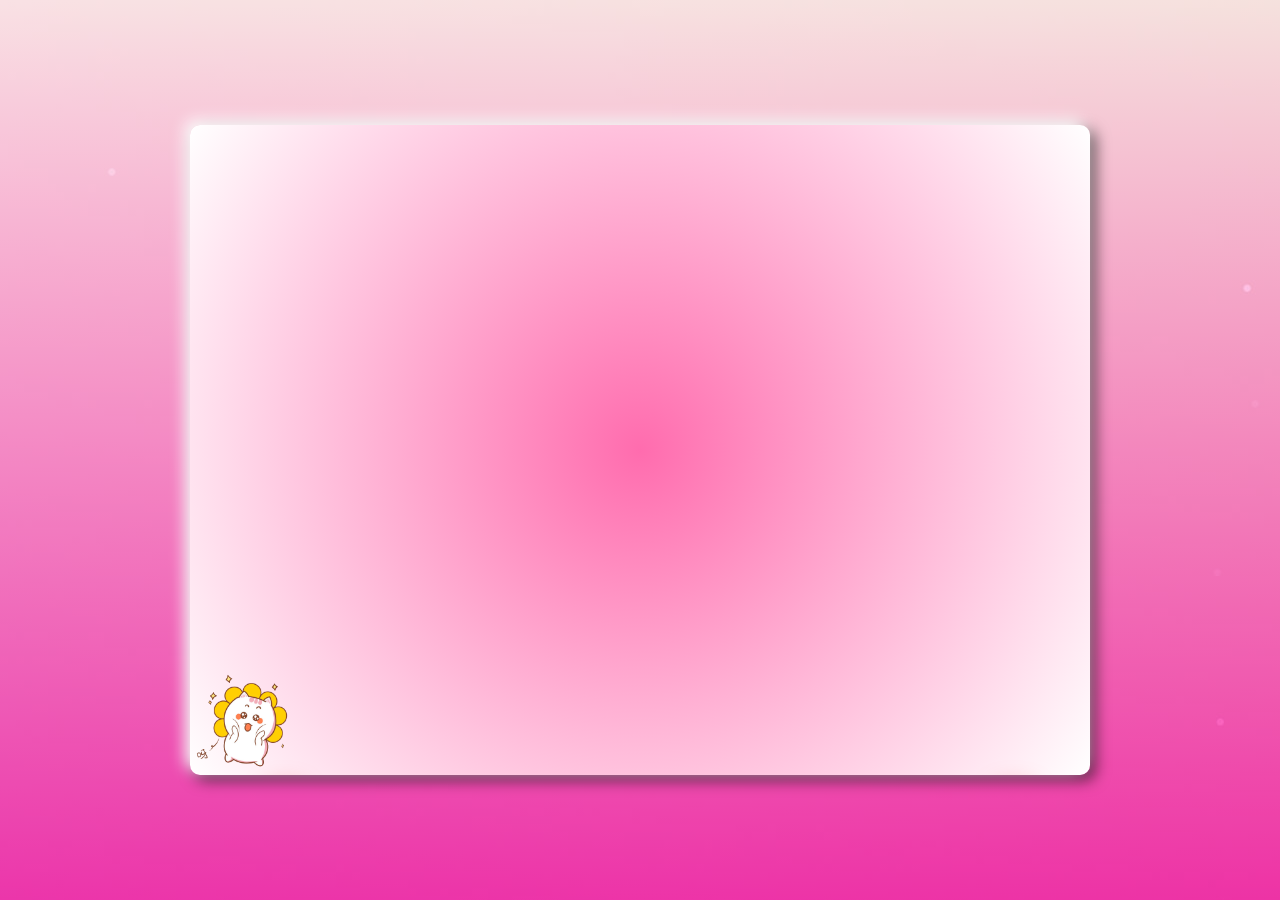
<file: birthday/birthday/index.html>
<!DOCTYPE html>
<html lang="en">
<head>
    <meta charset="UTF-8">
    <meta http-equiv="X-UA-Compatible" content="IE=edge">
    <meta name="viewport" content="width=device-width, initial-scale=1.0">
    <meta name="title" content="Happy Birthday | Aoudumber Bade">
    <meta name="github" content="https://github.com/Aoudumber-Bade">
    <link rel="stylesheet" href="style.css">
    <!-- <link rel="website icon" type="png" href="image/heart.png"> -->
    <link rel="stylesheet" href="https://cdnjs.cloudflare.com/ajax/libs/font-awesome/6.2.1/css/all.min.css" integrity="sha512-MV7K8+y+gLIBoVD59lQIYicR65iaqukzvf/nwasF0nqhPay5w/9lJmVM2hMDcnK1OnMGCdVK+iQrJ7lzPJQd1w==" crossorigin="anonymous" referrerpolicy="no-referrer" />
    <title>Have a Happy Birthday!</title>
</head>
<body>
    <div class="container">
        <div class="boxcontainer">
            <div class="image">
                <img src="flag.png" alt="">
            </div>
            <div class="text-happybirthday">
                <img src="texthappy.png" alt="">
            </div>
            <div class="cake">
                <img src="cake.png" alt="">
            </div>
            <div class="box-balloon">
                <div class="balloon-item1">
                    <img src="balloon.png" alt="">
                </div>
                <div class="balloon-item1">
                    <img src="balloon.png" alt="">
                </div>
            </div>
            <div class="box-cloud">
                <div class="cloud">
                    <img src="cloud.png" alt="">
                </div>
                <div class="cloud">
                    <img src="cloud.png" alt="">
                </div>
            </div>
            <div class="box-firework">
                <div class="firework">
                    <img src="firework.png" alt="">
                    <img src="firework1.png" alt="" id="firework1">
                </div>
                <div class="firework">
                    <img src="firework.png" alt="">
                    <img src="firework1.png" alt="" id="firework1">
                </div>
            </div>
            <div class="paperCannons">
                <img src="paperCannons1.png" alt="">
            </div>
            <div class="box-giftbox">
                <img src="giftbox.png" alt="">
                <img src="giftbox.png" alt="">
                <img src="giftbox.png" alt="">
                <img src="giftbox.png" alt="">
                <img src="giftbox.png" alt="">
                <img src="giftbox.png" alt="">
            </div>
            <div class="mail">
                <i class="fa-regular fa-envelope"></i>
            </div>
            
                <div class="cute2">
                    <img src="cute.png" alt="">
                </div>
            </div>
        </div>
        <div class="boxMail">
            <i class="fa-solid fa-xmark"></i>
            <div class="boxMail-container">
                <div class="card1">
                    <div class="userImg">
                        <img src="youz.jpg" alt="">
                    </div>
                    <h3>Happy Birthday</h3>
                    <div class="imageCute">
                        <img src="cute1.png" alt="">
                    </div>
                </div>
                <div class="card2">
                    <div class="card2-content">
                        <h3>To You!</h3>
                        <h2>
                            Thank you for coming into my life, and even more, thank you for staying. Thank you for giving me your time and cherishing the moments we've shared up until now. Your presence has brought more joy and comfort into my life. I've truly enjoyed every moment spent with you — your voice, your smile, your smell, and everything about you.

I truly hope we’ll see each other again because I miss you more than words can say.If we never meet again, then perhaps in another life, under different skies, we will find our way back to each other.

Until then, I’m wishing you a new age filled with joy, good health, and good fortune. May only beautiful things come your way.Even if our paths drift apart, a part of you will always stay with me. No matter the distance, no matter the time — you will always be someone truly special to me.

Happy Birthday.
                        </h2>
                        <div class="imageCute2">
                            <img src="cute2.png" alt="">
                        </div>
                    </div>
                </div>
            </div>
        </div>
    </div>

    
	
</body>
    <script>
        document.addEventListener('mousemove', function(e){
            let body = document.querySelector('body');
            let heart = document.createElement('span');
            let x = e.offsetX;
            let y = e.offsetY;
            heart.style.left = x+'px';
            heart.style.top = y+'px';

            let size = Math.random() * 10;
            heart.style.width = 4 * size+'px';
            heart.style.height = 4 * size+'px';

            let transformValue = Math.random() * 360;
            heart.style.transform = 'rotate('+ transformValue +'deg)';

            body.appendChild(heart);

            setTimeout(function(){
                heart.remove();
            },1000)
        })

        let mailBox = document.querySelector('.mail')
        let boxmail = document.querySelector('.boxMail')
        var close = document.querySelector('.fa-xmark')
        mailBox.onclick = function(){
            mailBox.classList.toggle('active')
            boxmail.classList.add('active')
        }

        close.addEventListener('click', function(){
            boxmail.classList.remove('active')
        })
    </script>
</html>
</file>
<file: birthday/birthday/style.css>
@import url('https://fonts.googleapis.com/css2?family=Roboto:wght@400&display=swap');
@import url('https://fonts.googleapis.com/css2?family=Dancing+Script:wght@700&display=swap');
@import url('https://fonts.googleapis.com/css2?family=Archivo:ital,wght@0,100..900;1,100..900&family=Inter:opsz,wght@14..32,500&family=Noto+Serif:ital,wght@0,100..900;1,100..900&family=Pacifico&family=Poppins:ital,wght@0,100;0,200;0,300;0,400;0,500;0,600;0,700;0,800;0,900;1,100;1,200;1,300;1,400;1,500;1,600;1,700;1,800;1,900&display=swap');


*{
    margin: 0;
    padding: 0;
    box-sizing: border-box;
}
body {
    display: flex;
    justify-content: center;
    align-items: center;
    min-height: 100vh;
    background: linear-gradient(to bottom, #ffffffc7, #ff0aa2bf), url(./background.jpg);
    overflow: hidden;
    font-family: "Inter", serif;
}

.container{
    position: relative;
    width: 100%;
    height: 100%;
    display: flex;
    justify-content: center;
    flex-direction: column;
    align-items: center;
}

.container .boxcontainer {
    width: 900px;
    height: 650px;
    position: relative;
    display: flex;
    flex-direction: column;
    overflow: hidden;
    border-radius: 10px;
    box-shadow: -5px -5px 15px rgba(255, 255, 255), 5px 5px 15px rgb(0 0 0 / 65%);
    background-image: radial-gradient(circle farthest-corner at center, #ff6cae 0%, #ffffff 100%);
    animation: bgr 4s forwards;
    transition: 1s;
}

@keyframes bgr {
    0%{
        opacity: 0;
        visibility: hidden;
    }
    100%{
        opacity: 1;
        visibility: visible;
    }
}
.container .image{
    position: relative;
    width: 100%;
    height: 100%;
    display: flex;
    justify-content: center;
    animation: flag 2s forwards;
    opacity: 0;
    visibility: hidden;
    animation-delay: 2s;
    z-index: 1;
    transition: all 1s;
}
@keyframes flag{
    0%{
        opacity: 0;
        visibility: hidden;
        transform: translateY(-50px);
    }
    100%{
        opacity: 1;
        visibility: visible;
        transform: translateY(0);
    }
}
.container .image > img{
    width: 500px;
}
.container .text-happybirthday{
    position: absolute;
    width: 100%;
    height: 100%;
    left: 50%;
    transform: translateY(-160px);
    animation: texthappy 3s forwards;
    animation-delay: 3s;
    transition: 1s ease-in-out;
}
@keyframes texthappy{
    0%{
        transform: translateY(-160px);
    }
    40%{
        transform: translateY(90px);
    }
    50%{
        transform: translateY(95px);
    }
    55%{
        transform: translateY(40px);
    }
    60%{
        transform: translateY(80px);
    }
    70%{
        transform: translateY(50px);
    }
    80%, 90%, 100%{
        transform: translateY(70px);
    }
}
.container .text-happybirthday::before{
    position: absolute;
    content: '';
    width: 2px;
    height: 150px;
    background: #333;
    top: -25%;
    z-index: -1;
}
.container .text-happybirthday img{
    width: 200px;
    transform: translateX(-50%);
}
.container .cake{
    position: absolute;
    width: 100%;
    height: 100%;
    display: flex;
    justify-content: center;
    outline: none;
    animation: cake 3s ease forwards;
    animation-delay: 4s;
    opacity: 0;
    visibility: hidden;
    z-index: 100000;
}
@keyframes cake{
    0%{
        opacity: 1;
        visibility: visible;
        transform: translateY(200px);
    }
    100%{
        opacity: 1;
        visibility: visible;
        transform: translateY(0px);
    }
}
.container .cake img{
    width: 300px;
    height: 200px;
    position: absolute;
    top: 50%;
    margin-top: 50px;
    z-index: 10000;
    transition: 1s;
    cursor: pointer;
}
.container .cake img:hover{
    animation: cake1 0.5s infinite linear;
}
@keyframes cake1{
    0%{
        transform: rotate(5deg);
    }
    25%{
        transform: rotate(0deg);
    }
    50%{
        transform: rotate(-5deg);
    }
    75%{
        transform: rotate(0deg);
    }
    100%{
        transform: rotate(5deg);
    }
}
.box-balloon{
    position: absolute;
    width: 100%;
    height: 100%;
}
.box-balloon .balloon-item1{
    position: absolute;
}
.box-balloon .balloon-item1 img{
    width: 80px;
}
.box-balloon .balloon-item1:nth-child(1){
    animation: item1 8s forwards,
                item2 4s 8s linear infinite;
    transition: all 1s;
    opacity: 0;
    visibility: hidden;
}
@keyframes item2{
    0%{
        opacity: 1;
        visibility: visible;
        right: 86%;
        transform: translateX(0%) translateY(0px) rotate(0deg);
        bottom: 58%;
    }
    25%{
        opacity: 1;
        visibility: visible;
        right: 86%;
        transform: translateX(0%) translateY(5px) rotate(0deg);
        bottom: 58%;
    }
    50%{
        opacity: 1;
        visibility: visible;
        right: 86%;
        transform: translateX(0%) translateY(0px) rotate(0deg);
        bottom: 58%;
    }
    75%{
        opacity: 1;
        visibility: visible;
        right: 86%;
        transform: translateX(0%) translateY(-5px) rotate(0deg);
        bottom: 58%;
    }
    100%{
        opacity: 1;
        visibility: visible;
        right: 86%;
        transform: translateX(0%) translateY(0px) rotate(0deg);
        bottom: 58%;
    }
}
@keyframes item1{
    0%{
        opacity: 1;
        visibility: visible;
        right: 0%;
        transform: translateX(-50%) rotate(5deg);
        bottom: -50%;
    }
    10%{
        transform: rotate(-5deg);
    }
    20%{
        transform: rotate(5deg);
    }
    30%{
        transform: rotate(-5deg);
    }
    40%{
        transform: rotate(5deg);
    }
    50%{
        transform: rotate(-5deg);
    }
    60%{
        transform: rotate(5deg);
    }
    70%{
        transform: rotate(-5deg);
    }
    80%{
        transform: rotate(5deg);
    }
    90%{
        transform: rotate(-5deg);
    }
    100%{
        opacity: 1;
        visibility: visible;
        right: 86%;
        transform: translateX(0%) rotate(0deg);
        bottom: 58%;
    }
}
.box-balloon .balloon-item1:nth-child(2){
    animation: item3 8s forwards,
                item4 4s 8s linear infinite;
    transition: all 1s;
    opacity: 0;
    visibility: hidden;
}
@keyframes item4{
    0%{
        opacity: 1;
        visibility: visible;
        left: 85%;
        transform: translateX(0%) translateY(0px) rotate(0deg);
        bottom: 60%;
    }
    25%{
        opacity: 1;
        visibility: visible;
        left: 85%;
        transform: translateX(0%) translateY(5px) rotate(0deg);
        bottom: 60%;
    }
    50%{
        opacity: 1;
        visibility: visible;
        left: 85%;
        transform: translateX(0%) translateY(0px) rotate(0deg);
        bottom: 60%;
    }
    75%{
        opacity: 1;
        visibility: visible;
        left: 85%;
        transform: translateX(0%) translateY(-5px) rotate(0deg);
        bottom: 60%;
    }
    100%{
        opacity: 1;
        visibility: visible;
        left: 85%;
        transform: translateX(0%) translateY(0px) rotate(0deg);
        bottom: 60%;
    }
}
@keyframes item3{
    0%{
        opacity: 1;
        visibility: visible;
        left: 0%;
        transform: translateX(-50%) rotate(5deg);
        bottom: -50%;
    }
    10%{
        transform: rotate(-5deg);
    }
    20%{
        transform: rotate(5deg);
    }
    30%{
        transform: rotate(-5deg);
    }
    40%{
        transform: rotate(5deg);
    }
    50%{
        transform: rotate(-5deg);
    }
    60%{
        transform: rotate(5deg);
    }
    70%{
        transform: rotate(-5deg);
    }
    80%{
        transform: rotate(5deg);
    }
    90%{
        transform: rotate(-5deg);
    }
    100%{
        opacity: 1;
        visibility: visible;
        left: 85%;
        transform: translateX(0%) rotate(0deg);
        bottom: 60%;
    }
}
.container .box-cloud{
    position: absolute;
    width: 100%;
    height: auto;
}
.container .cloud{
    position: absolute;
    z-index: 10000;
    opacity: 0;
    animation: cloud 10s infinite linear;
    animation-delay: 4s;
}
@keyframes cloud{
    0%{
        opacity: 1;
        transform: translateX(-100px);
    }
    100%{
        opacity: 1;
        transform: translateX(800px);
    }
}
.container .cloud:first-child{
    display: flex;
    justify-content: center;
    align-items: center;
}
.container .cloud:first-child::before{
    position: absolute;
    content: 'Please click on my letter';
    text-align: center;
    font-family: 'Roboto', sans-serif;
    font-weight: 600;
    width: 60px;
    font-size: 9px;
    align-items: center;
    z-index: 100000;
}
.container .cloud:last-child::before{
    position: absolute;
    content: 'Hello, hello';
    font-family: 'Roboto', sans-serif;
    font-weight: 600;
    font-size: 9px;
    align-items: center;
    z-index: 100000;
}
.container .cloud:last-child{
    position: absolute;
    z-index: 10000;
    opacity: 0;
    display: flex;
    justify-content: center;
    align-items: center;
    animation: cloud2 13s infinite linear;
    animation-delay: 4.5s;
    margin-top: 10px;
}
@keyframes cloud2{
    0%{
        opacity: 1;
        transform: translateX(800px);
    }
    100%{
        opacity: 1;
        transform: translateX(-100px);
    }
}
.container .cloud > img{
    width: 100px;
    filter: drop-shadow(1px 4px 0px rgb(188, 188, 188));
}
.container .box-firework{
    position: absolute;
    width: 100%;
    height: 100%;
}
.container .box-firework .firework{
    position: absolute;
    width: 100%;
    height: 100%;
    opacity: 0;
    visibility: hidden;
    animation: firework 2s forwards;
    animation-delay: 5s;
    transform: translate(30px, 300px);
}
.container .box-firework .firework > img{
    width: 100px;
}
@keyframes firework{
    0%{
        opacity: 0;
        visibility: hidden;
    }
    100%{
        opacity: 1;
        visibility: visible;
    }
}
.container .box-firework .firework #firework1{
    position: absolute;
    width: 20px;
    z-index: -1;
    opacity: 0;
    visibility: hidden;
    transform: translate(-50px, 35px);
    /* transform: translate(-60px, -50px); */
    animation: firework1 2s linear infinite;
    animation-delay: 6s;
    transition: all 1s ease-in-out;
}
@keyframes firework1{
    0%{
        opacity: 1;
        visibility: visible;
        transform: translate(-50px, 35px);
        width: 20px;
    }
    100%{
        opacity: 1;
        visibility: visible;
        width: 150px;
        transform: translate(-70px, -70px);
    }
}
.container .box-firework .firework:last-child{
    transform: scaleX(-1);
    top: 300px;
    right: 30px;
}
.container .spark{
    position: absolute;
}
span{
    position: absolute;
    pointer-events: none;
    filter: drop-shadow(0 0 10px rgba(0,0,0,0.2));
    animation: fadeInOut 1s linear infinite;
}
@keyframes fadeInOut{
    0%,100%{
        opacity: 0;
    }
    20%, 80%{
        opacity: 1;
    }
}
.container .paperCannons{
    position: absolute;
    width: 100%;
    height: 100%;
    z-index: -2;
    display: flex;
    justify-content: center;
}
.container .paperCannons > img{
    width: 350px;
    transition: all 1s;
    animation: paperCannons 2s forwards;
    animation-delay: 7s;
    opacity: 0;
    visibility: hidden;
}
@keyframes paperCannons{
    0%{
        opacity: 1;
        visibility: visible;
        transform: scale(0);
    }
    100%{
        opacity: 1;
        visibility: visible;
        transform: scale(1);
    }
}
.container .box-giftbox{
    position: absolute;
    width: 100%;
    height: 100%;
}
.container .box-giftbox > img:nth-child(1){
    width: 50px;
    margin-top: 360px;
    margin-left: 120px;
    transform: rotate(-10deg);
    animation: giftbox2 0.5s linear infinite;
    animation-delay: 8.5s;
    opacity: 0;
    visibility: hidden;
    transition: all 2s;
}
.container .box-giftbox > img:nth-child(2){
    position: absolute;
    width: 30px;
    margin-top: 250px;
    margin-left: -150px;
    transform: rotate(15deg);
    filter: blur(1px);
    opacity: 0;
    visibility: hidden;
    animation: giftbox1 4s forwards;
    animation-delay: 8s;
}
.container .box-giftbox > img:nth-child(3){
    position: absolute;
    width: 25px;
    margin-top: 200px;
    margin-left: 450px;
    transform: rotate(15deg);
    filter: blur(2px);
    opacity: 0;
    visibility: hidden;
    animation: giftbox1 4s forwards;
    animation-delay: 8s;
}
.container .box-giftbox > img:nth-child(4){
    position: absolute;
    width: 55px;
    margin-top: 380px;
    margin-left: 340px;
    transform: rotate(15deg);
    animation: giftbox2 0.5s linear infinite;
    animation-delay: 8.5s;
    opacity: 0;
    visibility: hidden;
    transition: all 2s;
}
@keyframes giftbox1{
    0%{
        opacity: 0;
        visibility: hidden;
    }
    100%{
        opacity: 1;
        visibility: visible;
    }
}
@keyframes giftbox2{
    0%{
        visibility: visible;
        opacity: 1;
        transform: rotate(-10deg);
    }
    25%{
        opacity: 1;
        visibility: visible;
        transform: rotate(0deg);
    }
    50%{
        visibility: visible;
        opacity: 1;
        transform: rotate(10deg);
    }
    75%{
        opacity: 1;
        visibility: visible;
        transform: rotate(0deg);
    }
    100%{
        opacity: 1;
        visibility: visible;
        transform: rotate(-10deg);
    }
}
.container .box-giftbox > img:nth-child(5){
    position: absolute;
    width: 30px;
    bottom: 0;
    transform: translate(-90px, 50px);
    animation: giftbox3 2s linear infinite;
    animation-delay: 10s;
    filter: drop-shadow(0 0 15px red);
    transition: all 1s;
}
.container .box-giftbox > img:nth-child(6){
    position: absolute;
    width: 30px;
    bottom: 0;
    right: 0;
    transform: translate(-60px, 50px);
    animation: giftbox4 2s linear infinite;
    animation-delay: 11s;
    filter: drop-shadow(0 0 15px red);
    transition: all 1s;
}
@keyframes giftbox3{
    0%{
        transform: translate(-100px, 35px);
    }
    2%{
        transform: translate(-80px, 5px) rotate(10deg);
    }
    4%{
        transform: translate(-70px, -25px) rotate(20deg);
    }
    6%{
        transform: translate(-55px, -50px) rotate(30deg);
    }
    8%{
        transform: translate(-50px, -60px) rotate(40deg);
    }
    10%{
        transform: translate(-45px, -70px) rotate(50deg);
    }
    12%{
        transform: translate(-40px, -80px) rotate(60deg);
    }
    14%{
        transform: translate(-35px, -90px) rotate(70deg);
    }
    16%{
        transform: translate(-30px, -100px) rotate(80deg);
    }
    18%{
        transform: translate(-25px, -110px) rotate(90deg);
    }
    20%{
        transform: translate(-20px, -115px) rotate(100deg);
    }
    22%{
        transform: translate(-15px, -120px) rotate(110deg) scale(1.1);
    }
    26%{
        transform: translate(-10px, -125px) rotate(120deg) scale(1.1);
    }
    30%{
        transform: translate(-5px, -130px) rotate(130deg) scale(1.2);
    }
    40%{
        transform: translate(0px, -135px) rotate(140deg) scale(1.2);
    }
    50%{
        transform: translate(5px, -140px) rotate(150deg) scale(1.2);
    }
    60%{
        transform: translate(10px, -145px) rotate(160deg) scale(1.3);
    }
    70%{
        transform: translate(20px, -150px) rotate(170deg) scale(1.3);
    }
    75%{
        transform: translate(30px, -150px) rotate(180deg) scale(1.3);
    }
    80%{
        transform: translate(40px, -150px) rotate(185deg) scale(1.2);
    }
    82%{
        transform: translate(50px, -145px) rotate(190deg) scale(1.1);
    }
    84%{
        transform: translate(55px, -140px) rotate(200deg) scale(1.1);
    }
    86%{
        transform: translate(60px, -135px) rotate(210deg) scale(1.1);
    }
    88%{
        transform: translate(65px, -130px) rotate(220deg) scale(0.9);
    }
    90%{
        transform: translate(70px, -110px) rotate(230deg) scale(0.9);
    }
    92%{
        transform: translate(80px, -80px) rotate(240deg) scale(0.8);
    }
    94%{
        transform: translate(90px, -55px) rotate(250deg) scale(0.8);
    }
    96%{
        transform: translate(100px, -20px) rotate(185deg) scale(0.7);
    }
    98%{
        transform: translate(110px, 5px) rotate(195deg) scale(0.6);
    }
    100%{
        transform: translate(120px, 35px) rotate(205deg) scale(0.5);
    }
}
@keyframes giftbox4{
    0%{
        transform: translate(0px, 35px);
    }
    2%{
        transform: translate(-20px, 5px) rotate(10deg);
    }
    4%{
        transform: translate(-30px, -25px) rotate(20deg);
    }
    6%{
        transform: translate(-45px, -50px) rotate(30deg);
    }
    8%{
        transform: translate(-50px, -60px) rotate(40deg);
    }
    10%{
        transform: translate(-55px, -70px) rotate(50deg);
    }
    12%{
        transform: translate(-60px, -80px) rotate(60deg);
    }
    14%{
        transform: translate(-65px, -90px) rotate(70deg);
    }
    16%{
        transform: translate(-70px, -100px) rotate(80deg);
    }
    18%{
        transform: translate(-75px, -110px) rotate(90deg);
    }
    20%{
        transform: translate(-80px, -115px) rotate(100deg);
    }
    22%{
        transform: translate(-85px, -120px) rotate(110deg) scale(1.1);
    }
    26%{
        transform: translate(-90px, -125px) rotate(120deg) scale(1.1);
    }
    30%{
        transform: translate(-95px, -130px) rotate(130deg) scale(1.2);
    }
    40%{
        transform: translate(-100px, -135px) rotate(140deg) scale(1.2);
    }
    50%{
        transform: translate(-105px, -140px) rotate(150deg) scale(1.2);
    }
    60%{
        transform: translate(-110px, -145px) rotate(160deg) scale(1.3);
    }
    70%{
        transform: translate(-120px, -150px) rotate(170deg) scale(1.3);
    }
    75%{
        transform: translate(-130px, -150px) rotate(180deg) scale(1.3);
    }
    80%{
        transform: translate(-140px, -150px) rotate(185deg) scale(1.2);
    }
    82%{
        transform: translate(-150px, -145px) rotate(190deg) scale(1.1);
    }
    84%{
        transform: translate(-155px, -140px) rotate(200deg) scale(1.1);
    }
    86%{
        transform: translate(-160px, -135px) rotate(210deg) scale(1.1);
    }
    88%{
        transform: translate(-165px, -130px) rotate(220deg) scale(0.9);
    }
    90%{
        transform: translate(-170px, -110px) rotate(230deg) scale(0.9);
    }
    92%{
        transform: translate(-180px, -80px) rotate(240deg) scale(0.8);
    }
    94%{
        transform: translate(-190px, -55px) rotate(250deg) scale(0.8);
    }
    96%{
        transform: translate(-200px, -20px) rotate(185deg) scale(0.7);
    }
    98%{
        transform: translate(-210px, 5px) rotate(195deg) scale(0.6);
    }
    100%{
        transform: translate(-220px, 35px) rotate(205deg) scale(0.5);
    }
}
.container .mail{
    position: absolute;
    width: 100px;
    height: 100px;
    display: flex;
    justify-content: center;
    align-items: center;
    top: 50%;
    left: 50%;
    transform: translate(-50%, -50%);
    opacity: 0;
    visibility: hidden;
    animation: envelope 1s forwards;
    animation-delay: 11.5s;
    z-index: 100000000;
}
.container .mail .fa-envelope{
    position: absolute;
    margin-top: 50px;
    font-size: 40px;
    color: red;
    cursor: pointer;
    z-index: 1000000;
    display: flex;
    justify-content: center;
    align-items: center;
}
@keyframes envelope{
    0%{
        opacity: 1;
        visibility: visible;
    }
    100%{
        opacity: 1;
        visibility: visible;
    }

}
.container .mail .fa-envelope:hover{
    filter: drop-shadow(0 0 10px red);
    animation: mail1 0.3s infinite ease-in-out;
    transition: all 1s ease-in;
}
@keyframes mail1{
    0%{
        transform: rotate(-10deg);
    }
    25%{
        transform: rotate(0deg);
    }
    50%{
        transform: rotate(10deg);
    }
    75%{
        transform: rotate(0deg);
    }
    100%{
        transform: rotate(-10deg);
    }
}
.container .mail .fa-envelope::after{
    position: absolute;
    content: '';
    width: 55px;
    height: 45px;
    background: white;
    z-index: -1;
    border-radius: 10px;
}



    50%,60%, 70%,80%,90%,95%{
        transform: translateX(70px) rotateZ(45deg) scale(1.3);
    }
    100%{
        transform: translateX(10px) rotateZ(0deg) scale(0.3);
    }
}

@keyframes cutemail{
    0%{
        opacity: 1;
        transform: translate(-60px, 40px) scale(0.1);
    }
    50%, 60%, 70%, 80%, 90%, 95%, 99%{
        opacity: 1;
        transform: translate(0, 0) scale(1);
    }
    100%{
        opacity: 1;
        transform: translate(-60px, 40px) scale(0.1);
    }
}


    50%,60%, 70%,80%,90%,95%{
        transform: translateX(-70px) rotateZ(-45deg) scale(1.3);
    }
    100%{
        transform: translateX(-10px) rotateZ(0deg) scale(0.3);
    }
}

@keyframes cutemail2{
    0%{
        opacity: 1;
        transform: translate(-10px, 70px) scale(0.1);
    }
    50%, 60%, 70%, 80%, 90%, 95%, 99%{
        opacity: 1;
        transform: translate(0, 0) scale(1);
    }
    100%{
        opacity: 1;
        transform: translate(-10px, 70px) scale(0.1);
    }
}
.container .cute1 img{
    width: 100px;
    height: 100px;
}
.container .cute2 img{
    width: 100px;
    height: 100px;
}
.boxMail{
    position: fixed;
    background: rgb(0, 0, 0, 0.8);
    width: 100%;
    height: 100%;
    opacity: 0;
    top: 0;
    display: flex;
    justify-content: center;
    align-items: center;
    transform: scale(0.3);
    visibility: hidden;
    transition: all 0.5s;
    z-index: 100000000;
}
.boxMail.active{
    opacity: 1;
    visibility: visible;
    transform: scale(1);
}
.boxMail .boxMail-container{
    position: absolute;
    width: 750px;
    height: 500px;
    display: flex;
    margin: 0;
    transform: scale(0.9);
    -webkit-perspective: 2000px;
    perspective: 2000px;
    transition: all 0.5s;
}
.boxMail .boxMail-container:hover{
    transform: rotate(-5deg);
    filter: drop-shadow(0 0 10px red);
}
.boxMail .boxMail-container:hover .card1{
    transform: translate(-187px, -250px) rotateY(-140deg);
}
.boxMail .boxMail-container .card1,
.boxMail .boxMail-container .card2{
    position: absolute;
    width: 100%;
    height: 100%;
    top: 50%;
    left: 50%;
    transform: translate(-50%, -50%);
    border: 1px solid black;
}
.boxMail .boxMail-container .card1 {
    position: absolute;
    width: 50%;
    height: 100%;
    background: linear-gradient(to right, rgb(237 32 32), rgb(255 91 91) 63%);
    color: white;
    display: flex;
    justify-content: center;
    align-items: center;
    flex-direction: column;
}
.boxMail-container .card1{
    z-index: 1;
    -webkit-transform-style: preserve-3d;
    transform-style: preserve-3d;
    transform-origin: left;
    transition: all 1s ease-in-out;
}
.boxMail .boxMail-container .card1 .userImg{
    position: relative;
    width: 80px;
    height: 80px;
    background-color: white;
    border-radius: 50%;
    overflow: hidden;
    border: 2px solid white;
    cursor: pointer;
    margin-bottom: 20px;
}
.boxMail .boxMail-container .card1 .userImg img{
    position: absolute;
    object-fit: cover;
    width: calc(100%);
    height: calc(100%);
}
.boxMail .boxMail-container .card1 h3{
    font-family: 'Dancing Script', cursive;
    font-size: 40px;
    text-transform: uppercase;
    width: 80%;
    text-align: center;
    line-height: 1.5;
    letter-spacing: 5px;
    transform: rotate(-5deg);
    text-shadow: 0 0 5px white,
                0 0 10px white;
}
.boxMail .boxMail-container .card2{
    position: relative;
    width: 50%;
    height: 100%;
    background: linear-gradient(to right, #e0e0e0, #ffffff 30%);
    -webkit-transform-style: preserve-3d;
    transform-style: preserve-3d;
    transform-origin: left;
    transition: all 1s;
}
.boxMail .boxMail-container .card2 .card2-content {
    width: 100%;
    height: 100%;
    position: relative;
    background-color: #ff4275;
    transition: all 1s;
    overflow: hidden;
    font-family: "Inter", serif;
    color: #fff;
}
.boxMail .boxMail-container:hover .card2-content{
    transform: translate(20px, 20px);
    box-shadow: -1px -1px 5px rgb(0, 0, 0, 0.4);
}
.boxMail .boxMail-container .card2 h3{
    font-family: 'Dancing Script', cursive;
    padding: 20px 0px 10px 60px;
    opacity: 0;
    visibility: hidden;
    font-size: 25px;
    text-shadow: 0 0 8px red;
}
.boxMail .boxMail-container .card2:hover h3{
    animation: texth3 3s forwards;
    animation-delay: 2s;
    transition: 1s;
}
@keyframes texth3{
    0%{
        opacity: 1;
        visibility: visible;
        padding: 20px 0px 10px 60px;
    }
    100%{
        opacity: 1;
        visibility: visible;
        padding: 20px 0px 10px 152px; 
    }
}
.boxMail .boxMail-container .card2 h2{
    font-family: 'Dancing Script', cursive;
    padding: 0px 20px;
    text-indent: 20px;
    font-size: 17px;
    opacity: 0;
}
.boxMail .boxMail-container .card2:hover h2{
    animation: texth2 2s forwards;
    animation-delay: 4s;
    transition: 1s;
}
@keyframes texth2{
    0%{
        opacity: 0;
    }
    100%{
        opacity: 1;
    }
}
.boxMail .boxMail-container .card2 .card2-content .imageCute2{
    position: absolute;
    top: 5px;
    left: 20px;
    opacity: 0;
    transition: 1s;
}
.boxMail .boxMail-container .card2 .card2-content:hover .imageCute2{
    animation: cute3 1s linear infinite,
                cute4 3s 2s forwards;
    animation-delay: 2s;
    transition: 1s;
}
@keyframes cute3{
    0%{
        opacity: 1;
        transform: rotate(0deg);
    }
    25%{
        opacity: 1;
        transform: rotate(5deg);
    }
    50%{
        opacity: 1;
        transform: rotate(0deg);
    }
    75%{
        opacity: 1;
        transform: rotate(-5deg);
    }
    100%{
        opacity: 1;
        transform: rotate(0deg);
    }
}
@keyframes cute4{
    0%{
        left: 20px;
    }
    100%{
        left: 100px;
    }
}
.boxMail .boxMail-container .card2 .card2-content .imageCute2 img{
    width: 40px;
}
.boxMail .fa-xmark{
    position: fixed;
    top: 0;
    right: 0;
    font-size: 30px;
    padding: 10px 25px;
    cursor: pointer;
    color: white;
    z-index: 10000000000000000;
}

/* ----- Mouse move effect ----- */
span::before{
    content: '';
    position: absolute;
    width: 100%;
    height: 100%;
    background: url(heart.png);
    background-size: cover;
    animation: moveheart 1s linear infinite;
}
@keyframes moveheart{
    0%{
        transform: translate(0) rotate(0deg);
    }
    100%{
        transform: translate(100px) rotate(360deg);
    }
}
/* ------ End mouse move effect ----- */



#copy {
    position: fixed;
    bottom: 12px;
    left: 50%;
    transform: translateX(-50%);
    font-size: 1rem;
}

#copy a {
    text-decoration: none;
    color: #191919d7;
}

    #copy p {
    color: #fff6f9;
    text-align: center;
    font-weight: 700;
    cursor: pointer;
    }
</file>
